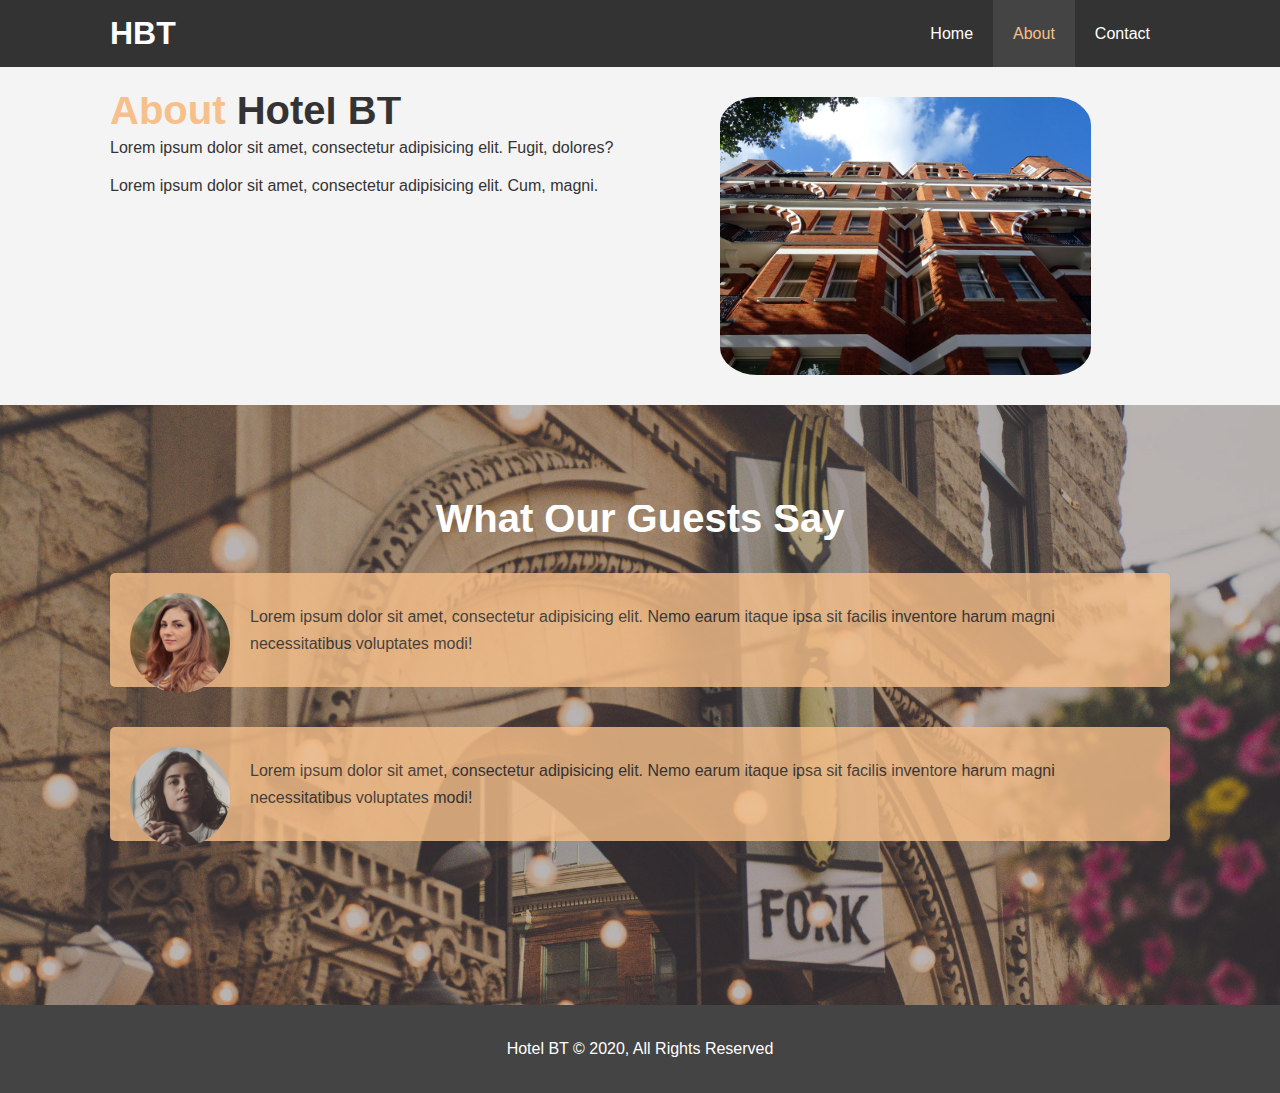
<file: web_sites/hotel_website/about.html>
<!DOCTYPE html>
<html lang="en">

<head>
  <meta charset="UTF-8">
  <meta name="viewport" content="width=device-width, initial-scale=1.0">
  <meta http-equiv="X-UA-Compatible" content="hotel, boston hotel, new england hotel">
  <link rel="stylesheet" href="css/style.css">
  <title>Hotel BT| About </title>
</head>

<body>
  <header>
    <nav id="navbar">
      <div class="container">
        <h1 class="logo"><a href="index.html">HBT</a></h1>
        <ul>
          <li><a href="index.html">Home</a></li>
          <li><a class="current" href="about.html">About</a></li>
          <li><a href="contacts.html">Contact</a></li>
        </ul>
      </div>
    </nav>

    <section id="about_info" class="bg_light py_3">
      <div class="container">
        <div class="info_left">
          <h1 class="l_heading"><span class="text_primary">About</span> Hotel BT</h1>
          <p>Lorem ipsum dolor sit amet, consectetur adipisicing elit. Fugit, dolores?</p>
          <p>Lorem ipsum dolor sit amet, consectetur adipisicing elit. Cum, magni.</p>
        </div>
        <div class="info_right">
          <img src="./img/photo-2.jpg" alt="">
        </div>
      </div>
    </section>

    <div class="clr"></div>

    <section id="testimonials" class="py_3">
      <div class="container">
        <h2 class="l_heading">What Our Guests Say</h2>
        <div class="testimonial bg_primary">
          <img src="./img/person-1.jpg" alt="Samantha">
          <p>Lorem ipsum dolor sit amet, consectetur adipisicing elit. Nemo earum itaque ipsa sit facilis inventore harum magni necessitatibus voluptates modi!</p>
        </div>

        <div class="testimonial bg_primary">
          <img src="./img/person-2.jpg" alt="Jenn">
          <p>Lorem ipsum dolor sit amet, consectetur adipisicing elit. Nemo earum itaque ipsa sit facilis inventore harum magni necessitatibus voluptates modi!</p>
        </div>

      </div>
    </section>


    <footer id="main_footer">
      <p>Hotel BT &copy; 2020, All Rights Reserved</p>
    </footer>
  </header>
</body>

</html>
</file>
<file: web_sites/hotel_website/css/style.css>
/* Reset */
* {
  margin: 0;
  padding: 0;
  box-sizing: border-box;
}

/* Main styling */
html, body {
  font-family: 'Segoe UI', Tahoma, sans-serif;
  line-height: 1.7em;
}

a {
  color: #333;
  text-decoration: none;
}

p {
  margin: 10px 0px;
}

/* Utility Classes */
.container {
  margin: auto;
  max-width: 1100px;
  overflow: auto;
  padding: 0 20px;
}

.text_primary {
  color: #f7c08a;
}

.lead {
  font-size: 20px;
}

.btn {
  display: inline-block;
  font-size: 18px;
  color: #fff;
  background: #333;
  padding: 13px 20px;
  border: none;
}

.btn_light {
  background: #f4f4f4;
  color: #333;
}

.btn:hover {
  background: #f7c08a;
  color: #333;
}

.bg_dark {
  background: #333;
  color: #fff;
}

.bg_light {
  background: #f4f4f4;
  color: #333;
}

.bg_primary {
  background: #f7c08a;
  color: #333;
}

.clr {
  clear: both;
}

.l_heading {
  font-size: 40px;
}

.py_1 {
  padding: 10px;
}

.py_2 {
  padding: 20px;
}

.py_3 {
  padding: 30px;
}

/* Navbar */
#navbar {
  background: #333;
  color: #fff;
  overflow: auto;
}

#navbar a {
  color: #fff;
}

#navbar h1 {
  float: left;
  padding-top: 20px;
}

#navbar ul {
  list-style: none;
  float: right;
}

#navbar ul li {
  float: left;
}

#navbar ul li a {
  display: block;
  padding: 20px;
  text-align: center;
}

#navbar ul li a:hover,
#navbar ul li a.current {
  background: #444;
  color: #f7c08a;
}

/* Showcase */
#showcase {
  background: url('../img/showcase.jpg') no-repeat center center/cover;
  height: 600px;
}

#showcase .showcase_content {
  color: #fff;
  text-align: center;
  padding-top: 170px;
}

#showcase .showcase_content h1 {
  font-size: 60px;
  line-height: 1.2em;
}

#showcase .showcase_content p {
  padding-bottom: 20px;
  line-height: 1.7em;
}

/* Home Info */
#home_info {
  height: 400px;
}

#home_info .info_img {
  float: left;
  width: 50%;
  background: url('../img/photo-1.jpg') no-repeat;
  min-height: 100%
}

#home_info .info_content {
  float: right;
  width: 50%;
  height: 100%;
  text-align: center;
  padding: 50px 30px;
  overflow: hidden;
}

#home_info .info_content p {
  padding-bottom: 30px;
}

/* Features */
.box {
  float: left;
  width: 33.3%;
  padding: 50px;
  text-align: center;
}

.box i {
  margin-bottom: 10px;
}

/* About Info */
#about_info .info_right {
  float: right;
  width: 50%;
  min-height: 100%;
}

#about_info .info_right img {
  display: block;
  margin: auto;
  width: 70%;
  border-radius: 10%;
}

#about_info .info_left {
  float: left;
  width: 50%;
  min-height: 100px;
}

/* Testimonials */
#testimonials {
  height: 600px;
  background: url('../img/test-bg.jpg') no-repeat center center/cover;
  padding-top: 100px;
}

#testimonials h2 {
  color: #fff;
  text-align: center;
  padding-bottom: 40px;
}

#testimonials .testimonial {
  padding: 20px;
  margin-bottom: 40px;
  border-radius: 5px;
  opacity: 0.8;
}

#testimonials .testimonial img {
  width: 100px;
  float: left;
  margin-right: 20px;
  border-radius: 50%;
}

/* Contact Form */
#contact_form .form-group {
  margin-bottom: 20px;
}

#contact_form label {
  display: block;
  margin-bottom: 5px;
}

#contact_form input,
#contact_form textarea {
  width: 100%;
  padding: 10px;
  border: 1px #ddd solid;
}

#contact_form textarea {
  height: 200px;
}

#contact_form input:focus,
#contact_form textarea:focus {
  outline: none;
  border-color: #f7c08a;
}

/* Footer */
#main_footer {
  text-align: center;
  background: #444;
  color: #fff;
  padding: 20px;
}
</file>
